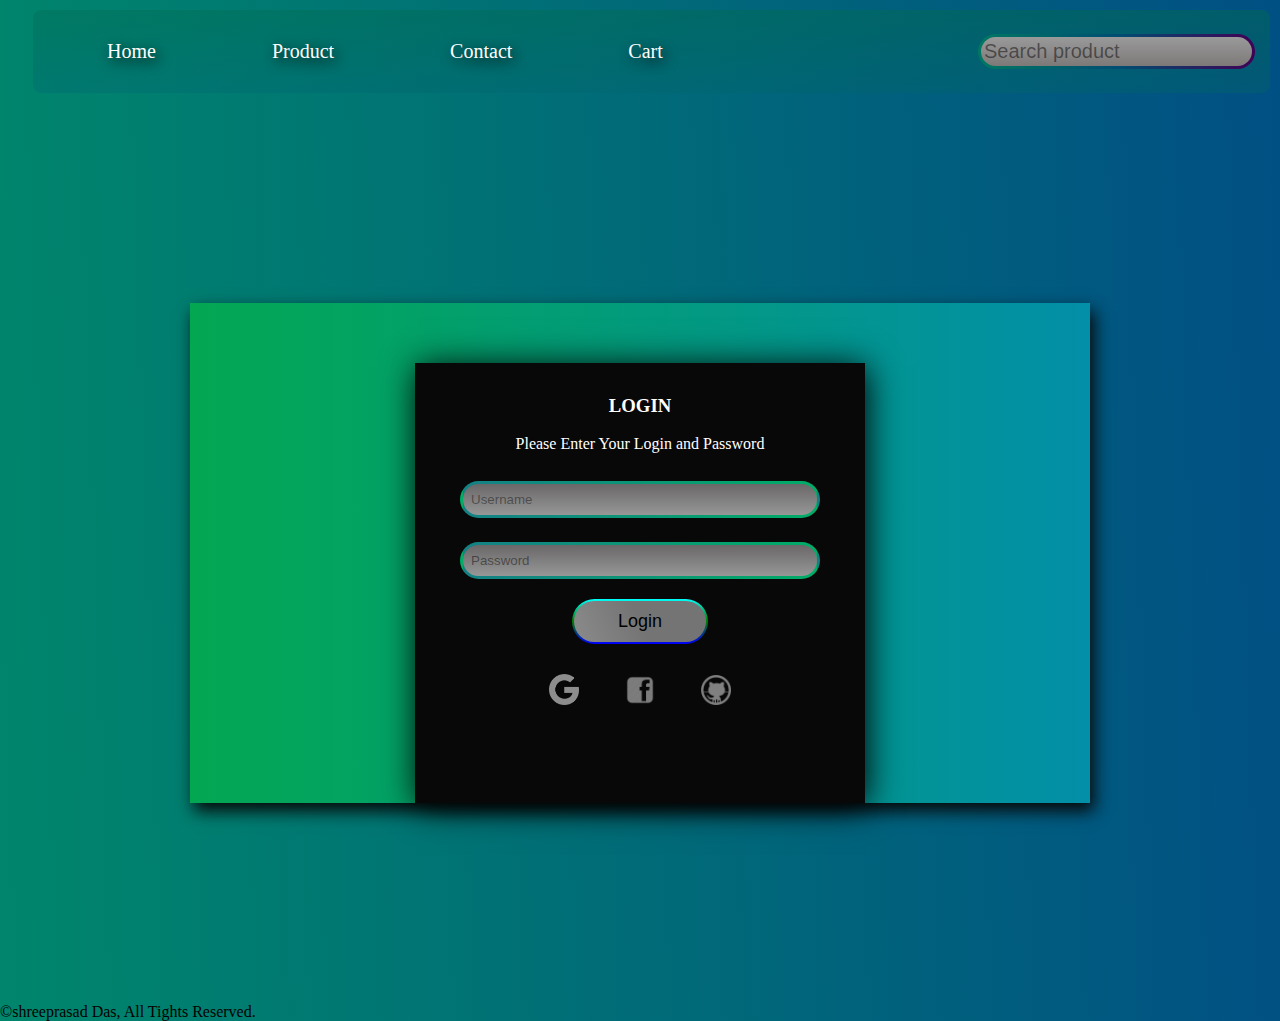
<file: login.html>
<!DOCTYPE html>
<html lang="en">
<head>
    <meta charset="UTF-8">
    <meta http-equiv="X-UA-Compatible" content="IE=edge">
    <meta name="viewport" content="width=device-width, initial-scale=1.0">
    <title>Home</title>
    <link rel="stylesheet" href="./style.css">
</head>
<body class="home-body">
    <nav class="main_nav">
        <ul>
            <li><a href="./index.html">Home</a></li>
            <li><a href="./product.html">Product</a></li>
            <li><a href="./contact.html">Contact</a></li>
            <li><a href="./cart.html">Cart</a></li>
        </ul>
        <div class="search">
            <label for="search"></label>
            <input type="text" id="search" placeholder="Search product">
        </div>
    </nav>
 <div class="login-main-container">
    <div class="login-container">
        <div class="login-sub-container">
            <h3>LOGIN</h3>
            <p>Please Enter Your Login and Password</p>
            <div class="input-username">
                <input type="text" name="username" id="username" placeholder="Username">
                <input type="password" name="password" id="password" placeholder="Password">
                <div class="btn">
                    <button class="login-btn" type="submit">Login</button>
                </div>
                <div class="logo">
                    <a href="#"><img src="./images/google.png" alt="google logo"></a>
                    <a href="#"><img src="./images/facebook.png" alt="facebook logo"></a>
                    <a href="#"><img src="./images/github-11-512.png" alt="github logo"></a>
                </div>
            </div>
        </div>
    </div>
</div>
&copy;shreeprasad Das, All Tights Reserved.
<footer></footer>
</body>
</html>
</file>
<file: style.css>
*{
    padding: 0;
    margin: 0;
    box-sizing: border-box;
}
body{
    background-image:linear-gradient(268deg,rgb(1, 80, 132),rgb(0, 134, 108));
    background-size: cover;
    font-family: 'Times New Roman', Times, serif;
    font-weight: lighter;
   
}
footer{
    text-align: center;
}
.main_nav{
    display: flex;
    margin: 10px;
    margin-left: 33px;
    padding:15px;
    background-image: linear-gradient(2deg,rgba(0, 97, 117,.3),rgba(0, 110, 68,.4));
   
    border-radius: 8px;
}

.main_nav ul{
    display:flex;
    justify-content: left;
    align-items: center;
    list-style: none;
    width: 80%;
}

.main_nav li ,a {
    text-decoration: none;
    color: rgb(0, 0, 0);
    font-size: 20px;
}
.main_nav a{
       text-shadow: black 3px 4px 13px;
}

.main_nav input[type="text"]::-webkit-input-placeholder{
    color:black;
}
.main_nav li a{
    color: rgb(255, 255, 255);
    padding: 5px;
}

.main_nav li{

    margin: 7px 44px;
    border-radius: 5px;
    padding: 8px;
    padding-left: 10px;
    
}
.main_nav li:hover{
    box-shadow: 2px 3px 7px 0 aquamarine;
}

.search{
    display:flex;
    justify-content: right;
    align-items: center;

}

#search{
    padding: 3px;
    font-size: 20px;
    background-color: transparent;
    color: black;
    background:linear-gradient(0deg,rgb(125, 121, 121),rgb(154, 154, 154))padding-box,linear-gradient(88deg,rgb(0, 120, 98),rgb(0, 78, 114),rgb(65, 0, 85))border-box;
    border-color: transparent;
    border-width: 3px;
    border-radius: 99px ;
}

#search::-webkit-input-placeholder{
    color:rgba(0, 0, 0, 0.466)
}
 .logo img{
    width: 30px;
 }
 .logo a{
    margin:21px;
 }
 .logo{
    margin-top: 30px;
 }

 .porduct_list{
    display: flex;
    flex-direction: column;
    margin-top: 52px;
 }
.porduct_list div div img{
    display:block;
    width: 400px;
    height: 200px;
    box-shadow: 9px 7px 17px 0 rgb(3, 53, 57) ;
    border-radius: 8px;
    transition:transform 1.4s;
}
.porduct_list div div:hover img{
    transform: scale(1.1);
}
.porduct_list div div{
    margin: auto;
}
.rows{
    padding: 3px;
    margin-bottom: 9px;
    display: flex;
}
.items{
    align-items: center;
    margin:8px 14px 8px 14px;
    width: 400px;
    height: 350px;
}
.porduct_list h3{
    margin-top:33px;
    font-family:'Trebuchet MS', 'Lucida Sans Unicode', 'Lucida Grande', 'Lucida Sans', Arial, sans-serif;
    text-align:center;
    font-style:oblique;
    text-decoration: underline;
    
}
.login-main-container{
    display:flex;
    height: 100vh;
    justify-content: center;
    align-items: center;
}

.login-container{
    display: flex;
    align-items: center;
    flex-direction: column;
    width: 900px;
    height: 500px;
    background-image: linear-gradient(to right,rgb(3, 167, 82),rgb(2, 143, 168));
    box-shadow: 4px 8px 16px 0 rgb(7, 7, 7);
    font-family:'Times New Roman', Times, serif;
}
.login-sub-container{
    background-color: rgb(8, 8, 8);
    height: 460px;
    width: 450px;
    text-align: center;
    margin-top:60px;
    color: white;
    box-shadow: 2px 3px 33px 0 black;

}
.input-username{
    display: flex;
    flex-direction: column;
    width: 80%;
    margin-top: 4px;
    margin-left:auto;
    margin-right: auto;
}
.login-container input {
    margin-top: 24px;
    background: linear-gradient(0deg,rgb(152, 151, 151),rgb(105, 103, 103))padding-box,linear-gradient(90deg,rgb(20, 129, 133),rgb(0, 172, 103)),border-box;
    border-width:3px;
    border-color: transparent;
    border-radius: 38px;
    padding: 8px;
    transition: 1.3s;
}
.login-container input[type="text"]::-webkit-input-placeholder{
    color:rgba(0, 0, 0, 0.425);
}
.login-container input:hover{
    box-shadow: 1px 1px 20px 0 rgb(0, 123, 189);
    transform: scale(1.02);
    
} 
.login-container input[type="password"]::-webkit-input-placeholder{
    color:rgba(0, 0, 0, 0.457);
}
.login-container h3{
    margin-top:32px;
    margin-bottom: 18px;
}
.btn{
    margin-left: auto;
    margin-right: auto;
    margin-top: 20px;
}
   
.login-btn{
    padding:10px 44px 10px 44px ;
    font-size: large;
    background: linear-gradient(66deg,rgb(139, 139, 139),rgb(116, 116, 116),rgb(116, 116, 116))padding-box,linear-gradient(aqua,green,blue)border-box;
    border-width: 2px;
    border-color:transparent;
    border-radius: 44px;
    transition-duration: 1.3s;
}
.btn:hover .login-btn{
     box-shadow: 2px 4px 44px 0 rgb(0, 219, 223);
     transform: scale(1.1);
}

.contact-cotainer{
    background-image: linear-gradient(45deg,rgb(91, 42, 88),rgb(3, 89, 89));
    box-shadow: 8px 13px 22px 0 black;
    margin: auto;
    margin-top: 80px;
    display:flex;
    width: 900px;
    height: 600px;
    justify-content: center;
    align-items: center;
}


.contact-form{
    display: flex;
    flex-direction: column;
}
.fgroup{
    display:flex;
    margin:15px;
}

.fgroup input{
    width: 320px;
    padding: 7px;
    font-size: 17px;  
    
}
form label{
    font-size: 22px;
}
.fgroup input,textarea{
    width: 380px;
    margin-left: 30px;
    background:linear-gradient(0deg,grey,rgb(173, 172, 172),grey)padding-box,linear-gradient(rgb(95, 0, 100),rgb(54, 99, 0),rgb(0, 98, 116))border-box ;
    border-color: transparent;
    border-radius: 33px;  
}
.fgroup input::-webkit-input-placeholder{
    color:rgba(0, 0, 0, 0.518);
}

.fgroup textarea{
    margin-left: 16px;
    width: 365px;
    border-radius:4px;
}
.fgroup textarea::-webkit-input-placeholder{
    font-size: 18px;
    color:rgba(0, 0, 0, 0.692);
}
.contact-header{
    font-size: 60px;
    margin: auto;
    margin-left: 109px;
    margin-top: 12px;
}
.contact-header h3{
    font-weight: lighter;
    font-style: italic;
}
#reset,#submit{
   width:100px; 
   height: 30px;
   margin: 0 8px;
   margin-left: 0px;
   background:linear-gradient(0deg,grey,rgb(173, 172, 172),grey)padding-box,linear-gradient(rgb(95, 0, 100),rgb(54, 99, 0),rgb(0, 98, 116))border-box ;
    border-color: transparent;
    border-width: 3px;
    border-radius: 32px;
    transition: 1.3s;
  
}
.contact-btn{
    margin-left: 111px;
}

#name-error{
    margin:0 auto;
    color:red;
}
.contact-btn button:hover{
    box-shadow: 1px 1px 20px 0 rgb(0, 123, 189);
    transform: scale(1.02);
}
.contact-btn input:hover {
    box-shadow: 1px 1px 20px 0 rgb(0, 123, 189);
    transform: scale(1.02);
}
.cart-container{
    display:flex;
    justify-content: center;
    align-items: center;
    width:80vw;
    height: 83vh;
    margin:auto;
    background-image: linear-gradient(225deg,rgba(21, 60, 57, 0.297),rgba(9, 37, 49, 0.32));
    box-shadow: 15px 17px 20px 0 black;
    border-radius: 9px;
}
.cart-group img{
    height: 70px;
    width: 100px;
    border-radius: 6px;

}
.cart-group{
    margin-left: 55px;
    display: flex;
    flex-direction: column;
    justify-content: center;
}
.img-group,.name-group,.qty-group,.price-group{
    display: flex;
    width:200px;
    height: 80px;
    justify-content: center;
    align-items: center;


    
}
.payment-group{
    width: 400px;
    height: 150px;
    display: flex;
    margin-top: 47px;
    margin-left: 1092px;
}
.payment-group input{
    width: 66px;
    height: 27px;
    background:linear-gradient(0deg,rgb(157, 157, 157),rgb(180, 178, 178),rgb(118, 121, 121))padding-box,linear-gradient(0deg,green,aqua)border-box;
    border-color: transparent;
    border-width: 2px;
    border-radius: 9px;
    margin-top: 62px;
    margin-left: -115px;
}
.home-main-container{
    display:flex;
    flex-direction: column;
    margin:auto;
    margin-top:100px;
    align-items: center;
    height: 50vh;
    width: 50vw;
    background-color: rgba(0, 0, 0, 0.215);
    border:2px solid rgb(0, 0, 0);
    border-radius: 8px;
    box-shadow: inset 4px 4px 40px 0 rgba(0, 0, 0, 0.756);

}
.home-main-container h3{
    margin-top: 22px;
    text-shadow: 2px 4px 6px black ;
    text-decoration: underline;
    
}
.home-main-container{
     color:rgba(255, 255, 255, 0.783);

}
.footer{
    margin-top:150px;
}
.home-main-container p{
    width: 700px;
    text-align: center;
    margin-top: 35px;
    font-family: 'Segoe UI', Tahoma, Geneva, Verdana, sans-serif;
    font-weight: 300;
}

.product-details img{
    height: 460px;
    width: 800px;
    border-radius: 10px;
}
ol{
    margin-left: 30px;
}
.first-details{
    display: flex;
}
table td{
    padding-left: 8px;
}
.first-details h2{
     margin:22px 0;
     font-size: medium;
}
.main-product-details{
    font-family:'Segoe UI', Tahoma, Geneva, Verdana, sans-serif;
    align-items: center;
}
.product-details{
    margin:auto;
    width: 95vw;
    margin-top:35px;
    /* background-color: rgba(0, 0, 0, 0.258);
    border:2px solid rgb(0, 0, 0);
    border-radius: 8px; */

    /* box-shadow: inset 2px 2px 20px 0 black; */
}
.video ,video{
    height: 300px;
    width: 400px;

}
.video{
    border:2px solid black;
}
.specs{
    margin-left: 22px;
    
}
table{
    margin-top:22px;
}
.description{
     font-weight: bold;
}
.cart-btn{
    width: 90px;
    height: 25px;
    font-weight: bold;
    background: linear-gradient(0deg,rgb(170, 170, 170),rgb(186, 186, 186))padding-box,linear-gradient(160deg,green,rgb(0, 115, 144))border-box;
    border-color: transparent;
    border-width: 2px;
    border-radius: 5px;
    margin:20px;
}
.paragraph{
    font-family: serif;
    font-size:18px;
    color: rgb(159, 159, 159);
    text-shadow: 3px 3px 7px rgba(0, 0, 0, 0.274);
}
.payment-png img,.payment-png{
    width:140px;
    height: 30px;
}
.payment-group a{
    margin-left: -98px;
    margin-top: 91px;

}
.payment-group{
    margin-top:5px;
}
sup{
    color:red;
    font-weight: 150;
    text-shadow: 2px 3px 2px black;
}
sub{
    color:rgb(0, 134, 7);
}
</file>
